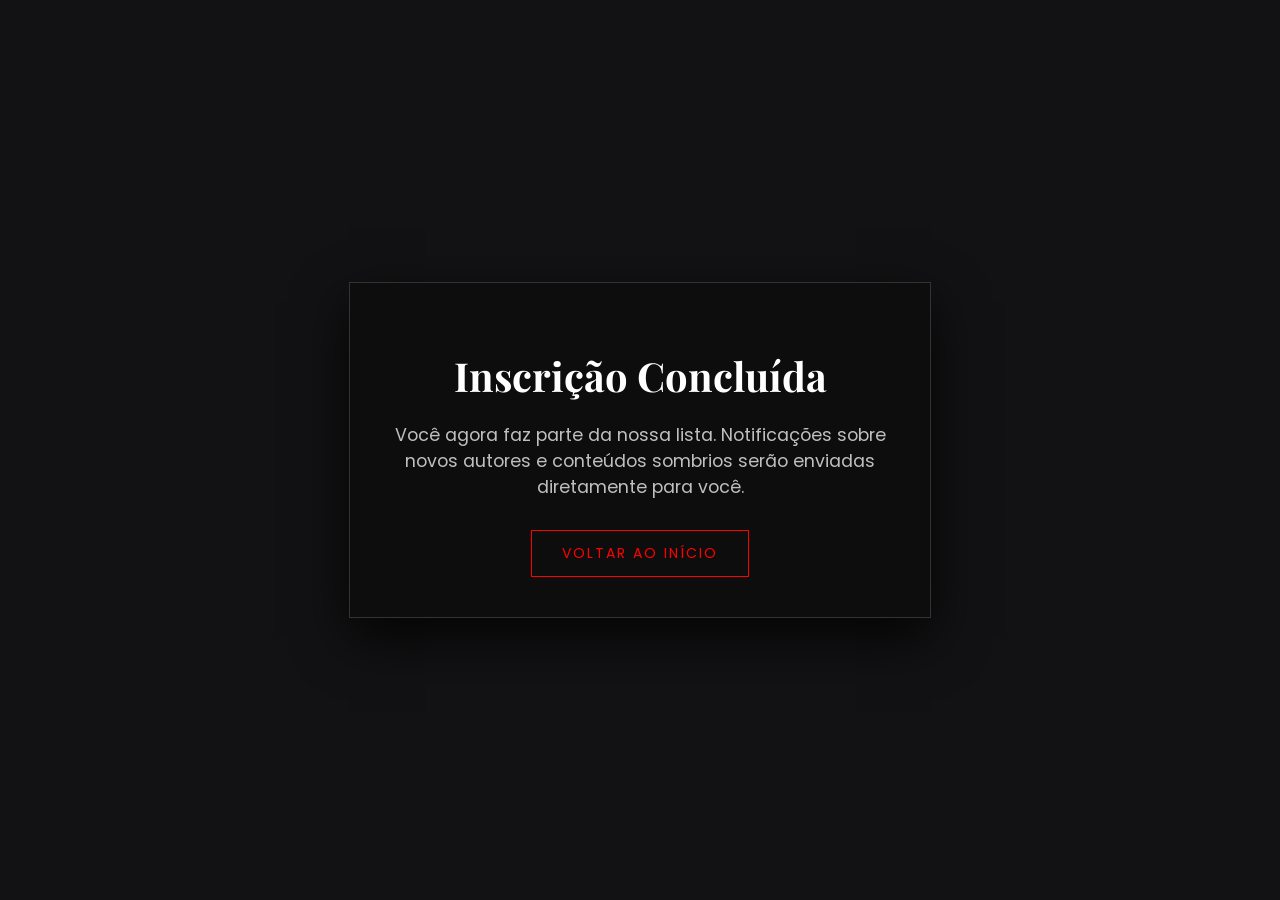
<file: Projeto/cadastro e login ideias/notificacoes.html>
<!DOCTYPE html>
<html lang="pt-br">
<head>
    <meta charset="UTF-8">
    <meta name="viewport" content="width=device-width, initial-scale=1.0">
    <title> Lírion | Notificações</title>
    <link href="https://fonts.googleapis.com/css2?family=Playfair+Display:wght@400;700&family=Poppins:wght@300;400&display=swap" rel="stylesheet">
    
    <style>
        body {
            margin: 0;
            padding: 0;
            font-family: 'Poppins', sans-serif;
            background-color: #121214;
            color: #c4c4c4;
            height: 100vh;
            display: flex;
            justify-content: center;
            align-items: center;
            overflow: hidden;
        }

        .alerta-container {
            text-align: center;
            padding: 40px;
            border: 1px solid #333;
            background-color: #0D0D0D;
            box-shadow: 0px 20px 50px rgba(0,0,0,0.8);
            max-width: 500px;
            animation: fadeIn 0.8s ease-out;
        }

        h1 {
            font-family: 'Playfair Display', serif;
            color: #ffffff;
            font-size: 2.5rem;
            margin-bottom: 20px;
        }

        p {
            font-size: 1.1rem;
            color: #BFBFBF;
            margin-bottom: 30px;
        }

    
        .botao-voltar {
            display: inline-block;
            padding: 12px 30px;
            border: 1px solid #ff0000;
            color: #ff0000;
            text-decoration: none;
            font-size: 14px;
            text-transform: uppercase;
            letter-spacing: 2px;
            transition: 0.4s;
        }

        .botao-voltar:hover {
            background-color: #ff0000;
            color: #ffffff;
        }

    
    </style>
</head>
<body>

    <div class="alerta-container">
        <h1>Inscrição Concluída</h1>
        <p>Você agora faz parte da nossa lista. Notificações sobre novos autores e conteúdos sombrios serão enviadas diretamente para você.</p>
        
        <a href="Index.html" class="botao-voltar">Voltar ao Início</a>
    </div>

</body>
</html>
</file>
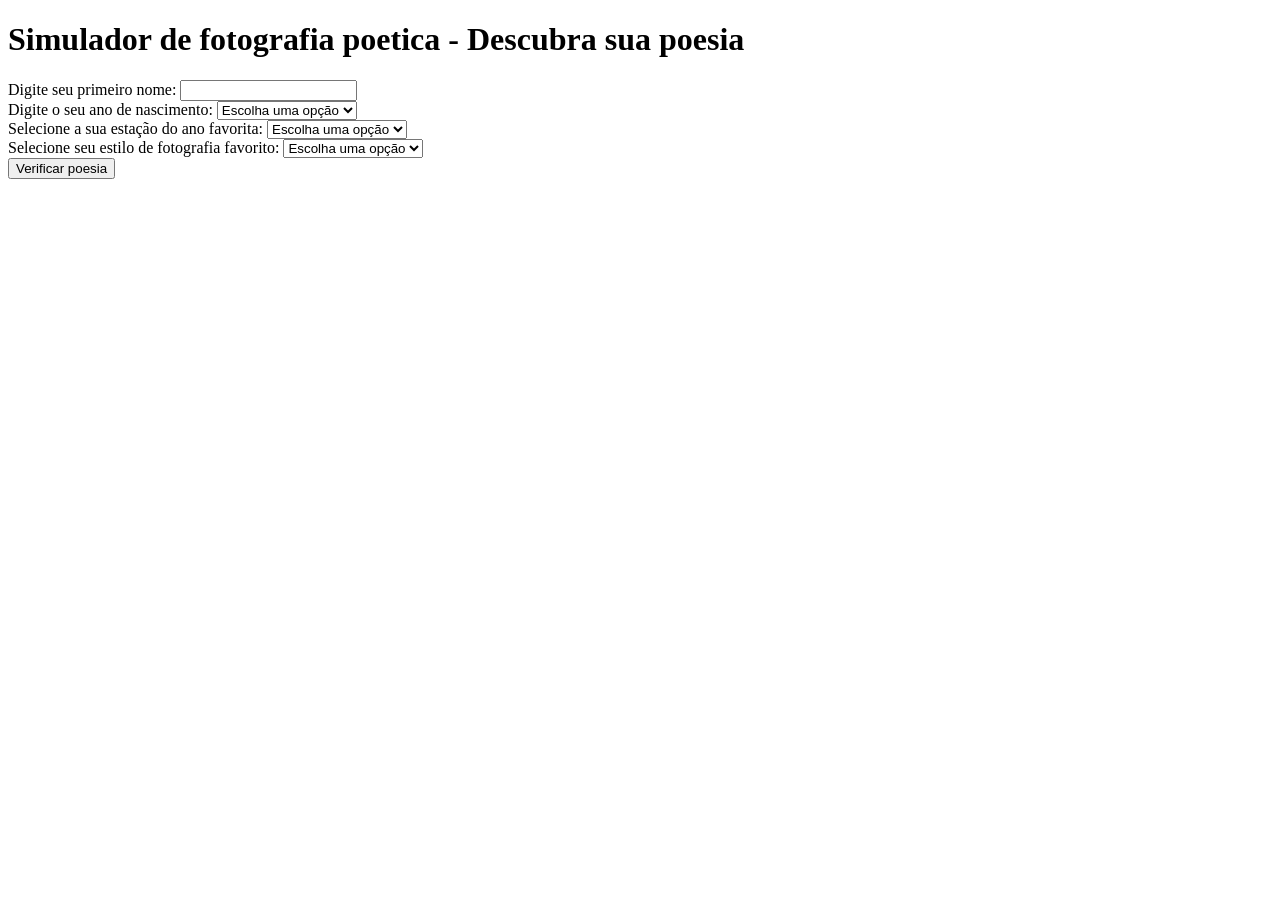
<file: Projeto/Calculadora fotografia poetica/calculadora de fotografia poetia.html>
<!DOCTYPE html>
<html lang="en">
<head>
    <meta charset="UTF-8">
    <meta name="viewport" content="width=device-width, initial-scale=1.0">
    <title>Simulador</title>
</head>
<body>
    <div class="caixa">
    <div class="cabecalho">
        <span><h1>Simulador de fotografia poetica - Descubra sua poesia </h1></span>
    </div>
    <div class="formulario">
        <div class="item-campo">
            <span>Digite seu primeiro nome: </span>  
            <input type="text" id="ipt_primeiro_nome">  
        </div>
        <div class="item-campo">
            <span>Digite o seu ano de nascimento:</span>  
            <select id="sel_ano_nascimento">
                <option value="opcao">Escolha uma opção</option>
                <option value="1940">1940</option>
                <option value="1941">1941</option>
                <option value="1942">1942</option>
                <option value="1943">1943</option>
                <option value="1944">1944</option>
                <option value="1945">1945</option>
                <option value="1946">1946</option>
                <option value="1947">1947</option>
                <option value="1948">1948</option>
                <option value="1949">1949</option>
                <option value="1950">1950</option>
                <option value="1951">1951</option>
                <option value="1952">1952</option>
                <option value="1953">1953</option>
                <option value="1954">1954</option>
                <option value="1955">1955</option>
                <option value="1956">1956</option>
                <option value="1957">1957</option>
                <option value="1958">1958</option>
                <option value="1959">1959</option>
                <option value="1960">1960</option>
                <option value="1961">1961</option>
                <option value="1962">1962</option>
                <option value="1963">1963</option>
                <option value="1964">1964</option>
                <option value="1965">1965</option>
                <option value="1966">1966</option>
                <option value="1967">1967</option>
                <option value="1968">1968</option>
                <option value="1969">1969</option>
                <option value="1970">1970</option>
                <option value="1971">1971</option>
                <option value="1972">1972</option>
                <option value="1973">1973</option>
                <option value="1974">1974</option>
                <option value="1975">1975</option>
                <option value="1976">1976</option>
                <option value="1977">1977</option>
                <option value="1978">1978</option>
                <option value="1979">1979</option>
                <option value="1980">1980</option>
                <option value="1981">1981</option>
                <option value="1982">1982</option>
                <option value="1983">1983</option>
                <option value="1984">1984</option>
                <option value="1985">1985</option>
                <option value="1986">1986</option>
                <option value="1987">1987</option>
                <option value="1988">1988</option>
                <option value="1989">1989</option>
                <option value="1990">1990</option>
                <option value="1991">1991</option>
                <option value="1992">1992</option>
                <option value="1993">1993</option>
                <option value="1994">1994</option>
                <option value="1995">1995</option>
                <option value="1996">1996</option>
                <option value="1997">1997</option>
                <option value="1998">1998</option>
                <option value="1999">1999</option>
                <option value="2000">2000</option>
                <option value="2001">2001</option>
                <option value="2002">2002</option>
                <option value="2003">2003</option>
                <option value="2004">2004</option>
                <option value="2005">2005</option>
                <option value="2006">2006</option>
                <option value="2007">2007</option>
                <option value="2008">2008</option>
                <option value="2009">2009</option>
                <option value="2010">2010</option>
                <option value="2011">2011</option>
                <option value="2012">2012</option>
                <option value="2013">2013</option>
                <option value="2014">2014</option>
                <option value="2015">2015</option>
                <option value="2016">2016</option>
                <option value="2017">2017</option>
                <option value="2018">2018</option>
                <option value="2019">2019</option>
                <option value="2020">2020</option>
                <option value="2021">2021</option>
                <option value="2022">2022</option>
                <option value="2023">2023</option>
                <option value="2024">2024</option>
                <option value="2025">2025</option>
                <option value="2026">2026</option>
            </select>  
          </div>
        <div class="item-campo">
            <span>Selecione a sua estação do ano favorita:</span>  
            <select id="sel_estacao_do_ano">
                <option value="opcao">Escolha uma opção</option>
                <option value="Primavera">Primavera</option>
                <option value="Verão">Verão</option>
                <option value="Outono">Outono</option>
                <option value="Inverno">Inverno</option>
            </select>  
        </div>
    <div class="item-campo">
            <span>Selecione seu estilo de fotografia favorito:</span>  
            <select id="sel_fotografia">
                <option value="opcao">Escolha uma opção</option>
                <option value="Analógica">Analógica</option>
                <option value="Preto e Branco">Preto e Branco</option>
                <option value="Macro">Macro</option>
                <option value="Retrato">Retrato</option>
                <option value="Paisagem">Paisagem</option>
                <option value="Cyberpunk">Cyberpunk</option>
                <option value="Vintage">Vintage</option>
                <option value="Minimalista">Minimalista</option>
                <option value="Street Photography">Street Photography</option>
                <option value="Longa Exposição">Longa Exposição</option>
                <option value="Documental">Documental</option>
                <option value="Moda">Moda</option>
                <option value="Surrealista">Surrealista</option>
                <option value="Arquitetura">Arquitetura</option>
                <option value="Gastronômica">Gastronômica</option>
                <option value="Fine Art">Fine Art</option>
                <option value="Subaquática">Subaquática</option>
                <option value="Astrofotografia">Astrofotografia</option>
                <option value="Infravermelho">Infravermelho</option>
                <option value="Gótica">Gótica</option>
            </select>  
       </div>
    </div>
</div>

<div class="botao">
    <button onclick="mostrarMensagem()">Verificar poesia</button>
</div>
<div id="div_mensagem" class="resultado"></div>
</body>
</html>
<script>
    function mostrarMensagem(){
        //Lista de todos os anos que estão nas opções
        let lista_anos = [1940, 1941, 1942, 1943, 1944, 1945, 1946, 1947, 1948, 1949, 1950, 1951, 1952, 1953, 1954, 1955, 1956, 1957, 1958, 1959, 1960, 1961, 1962, 1963, 1964, 1965, 1966, 1967, 1968, 1969, 1970, 1971, 1972, 1973, 1974, 1975, 1976, 1977, 1978, 1979, 1980, 1981, 1982, 1983, 1984, 1985, 1986, 1987, 1988, 1989, 1990, 1991, 1992, 1993, 1994, 1995, 1996, 1997, 1998, 1999, 2000, 2001, 2002, 2003, 2004, 2005, 2006, 2007, 2008, 2009, 2010, 2011, 2012, 2013, 2014, 2015, 2016, 2017, 2018, 2019, 2020, 2021, 2022, 2023, 2024, 2025, 2026];

        //Estações que estão nas opções
        let lista_estacoes = [`Pimavera`,`Verão`,`Outono `,`Inverno`];
        let lista_pontos = [40, 30, 45, 50]; // Pontos de afinidade

        //Lista dos estilos das fotografias
        let analogica = "Analógica";
        let pretoEBranco = "Preto e Branco";
        let macro = "Macro";
        let retrato = "Retrato";
        let paisagem = "Paisagem";
        let cyberpunk = "Cyberpunk";
        let vintage = "Vintage";
        let minimalista = "Minimalista";
        let streetPhotography = "Street Photography";
        let longaExposicao = "Longa Exposição";
        let documental = "Documental";
        let moda = "Moda";
        let surrealista = "Surrealista";
        let arquitetura = "Arquitetura";
        let gastronomica = "Gastronomica";
        let fineArt = "Fine Art";
        let subaquatica = "Subaquática";
        let astrofotografia = "Astrofotografia";
        let infravermelho = "Infravermelho";
        let gotica = "Gotica";

        //Todos os caracters especiais para validação
        let vetor = ['!','@','#','$','%','¨','&','*','(',')','-','+','=','{','}'];

        //Poesias
        let lista_poesia = [
        ` Memória<br>
        <br>
        Amar o perdido<br>
        deixa confundido<br>
        este coração.<br>
        <br>
        Nada pode o olvido<br>
        contra o sem sentido<br>
        apelo do Não.<br>
        <br>
        As coisas tangíveis<br>
        tornam-se insensíveis<br>
        à palma da mão<br>
        <br>
        Mas as coisas findas<br>
        muito mais que lindas,<br>
        essas ficarão.Carlos Drummond de Andrade<br>
        `,
        `As sem-razões do amor<br>
        <br>
        Eu te amo porque te amo,<br>
        Não precisas ser amante,<br>
        e nem sempre sabes sê-lo.<br>
        Eu te amo porque te amo.<br>
        Amor é estado de graça<br>
        e com amor não se paga.<br>
        <br>
        Amor é dado de graça,<br>
        é semeado no vento,<br>
        na cachoeira, no eclipse.<br>
        Amor foge a dicionários<br>
        e a regulamentos vários.<br>
        <br>
        Eu te amo porque não amo<br>
        bastante ou demais a mim.<br>
        Porque amor não se troca,<br>
        não se conjuga nem se ama.<br>
        Porque amor é amor a nada,<br>
        feliz e forte em si mesmo.<br>
        <br>
        Amor é primo da morte,<br>
        e da morte vencedor,<br>
        por mais que o matem (e matam)<br>
        a cada instante de amor.Carlos Drummond de Andrade<br>
        `,
        `A Felicidade<br>
        <br>
        Tristeza não tem fim<br>
        Felicidade sim<br>
        <br>
        A felicidade é como a pluma<br>
        Que o vento vai levando pelo ar<br>
        Voa tão leve<br>
        Mas tem a vida breve<br>
        Precisa que haja vento sem parar<br>
        <br>
        A felicidade do pobre parece<br>
        A grande ilusão do carnaval<br>
        A gente trabalha o ano inteiro<br>
        Por um momento de sonho<br>
        Pra fazer a fantasia<br>
        De rei ou de pirata ou jardineira<br>
        Pra tudo se acabar na quarta-feira<br>
        <br>
        Tristeza não tem fim<br>
        Felicidade sim<br>
        <br>
        A felicidade é como a gota<br>
        De orvalho numa pétala de flor<br>
        Brilha tranqüila<br>
        Depois de leve oscila<br>
        E cai como uma lágrima de amor<br>
        <br>
        A felicidade é uma coisa boa<br>
        E tão delicada também<br>
        Tem flores e amores<br>
        De todas as cores<br>
        Tem ninhos de passarinhos<br>
        Tudo de bom ela tem<br>
        E é por ela ser assim tão delicada<br>
        Que eu trato dela sempre muito bem<br>
        <br>
        Tristeza não tem fim<br>
        Felicidade sim<br>
        <br>
        A minha felicidade está sonhando<br>
        Nos olhos da minha namorada<br>
        É como esta noite, passando, passando<br>
        Em busca da madrugada<br>
        Falem baixo, por favor<br>
        Pra que ela acorde alegre com o dia<br>
        Oferecendo beijos de amor<br>
        <br>
        Vinicius de Moraes<br>
        `,
        `Convite Triste<br>
        <br>
        Meu amigo, vamos sofrer,<br>
        vamos beber, vamos ler jornal,<br>
        vamos dizer que a vida é ruim,<br>
        meu amigo, vamos sofrer.<br>
        <br>
        Vamos fazer um poema<br>
        ou qualquer outra besteira.<br>
        Fitar por exemplo uma estrela<br>
        por muito tempo, muito tempo<br>
        e dar um suspiro fundo<br>
        ou qualquer outra besteira.<br>
        <br>
        Vamos beber uísque, vamos<br>
        beber cerveja preta e barata,<br>
        beber, gritar e morrer,<br>
        ou, quem sabe? beber apenas.<br>
        <br>
        Vamos xingar a mulher,<br>
        que está envenenando a vida<br>
        com seus olhos e suas mãos<br>
        e o corpo que tem dois seios<br>
        e tem um embigo também.<br>
        Meu amigo, vamos xingar<br>
        o corpo e tudo que é dele<br>
        e que nunca será alma.<br>
        <br>
        Meu amigo, vamos cantar,<br>
        vamos chorar de mansinho<br>
        e ouvir muita vitrola,<br>
        depois embriagados vamos<br>
        beber mais outros sequestros<br>
        (o olhar obsceno e a mão idiota)<br>
        depois vomitar e cair<br>
        e dormir.<br>
        <br>
        (Em: Brejo das Almas)<br>
        Carlos Drummond de Andrade<br>
        `,
        `Danço para ti<br>
        <br>
        Danço num sonho de ternura<br>
        Uma música de palavras calmas<br>
        Dançam vontades e desejos<br>
        Rodopiam sentimentos da alma.<br>
        <br>
        Levanta-se o espírito que envolve<br>
        todo o meu corpo fervente.<br>
        Danço e liberto-me do tempo<br>
        e contigo danço no meu pensamento.<br>
        <br>
        Sei que é um sonho, uma quimera<br>
        Mas não quero despertar<br>
        A tua imagem fugidia<br>
        Só assim a consigo agarrar.<br>
        <br>
        Amo o teu corpo e danço.<br>
        Dançarei mesmo quando a musica parar.<br>
        Danço para ti... vens?<br>
        Aqui não existe mais ninguém!<br>
        <br>
        Eu a dança e o meu sonho.<br>
        E lembranças a voar...JoRut \"<br>
        `,
        `Tranchas de vida\"<br>
        <br>
        Quintal do peito<br>
        <br>
        O amor, nada mais é do que uma criança<br>
        E o coração é um quintal<br>
        Desses de avó<br>
        Que as cercas compridas desaparecem<br>
        <br>
        Onde os montes e relvas tocam o céu<br>
        Escondem fantasias, sonhos<br>
        Lendas e superstições<br>
        <br>
        Mas para os desacreditados<br>
        Só há terras, matos, tocos<br>
        Nó máximo cobras e cabas<br>
        <br>
        Para as crianças, sempre bobas<br>
        Há universos, reinos e principados<br>
        É o baú de tesouros e magias<br>
        Um mundo a ser explorado<br>
        <br>
        Lucas Palavra, Blog de Cabeça pra Baixo<br>
        `,
        `Saudade é solidão acompanhada,<br>
        é quando o amor ainda não foi embora,<br>
        mas o amado já.<br>
        <br>
        Saudade é amar um passado que ainda não passou,<br>
        é recusar um presente que nos machuca,<br>
        é não ver o futuro que nos convida.<br>
        <br>
        Saudade é sentir que existe o que não existe mais.<br>
        <br>
        Saudade é o inferno dos que perderam,<br>
        é a dor dos que ficaram para trás,<br>
        é o gosto de morte na boca dos que continuam.<br>
        <br>
        Só uma pessoa no mundo deseja sentir saudade:<br>
        aquela que nunca amou.<br>
        <br>
        E esse é o maior dos sofrimentos:<br>
        não ter por quem sentir saudades,<br>
        passar pela vida e não viver.<br>
        <br>
        O maior dos sofrimentos é nunca ter sofrido.<br>
        <br>
        Aguinaldo Silva<br>
        `,
        `A Solidão e Sua Porta<br>
        Quando mais nada resistir que valha<br>
        a pena de viver e a dor de amar<br>
        E quando nada mais interessar<br>
        (nem o torpor do sono que se espalha)<br>
        Quando pelo desuso da navalha<br>
        A barba livremente caminhar<br>
        e até Deus em silêncio se afastar<br>
        deixando-te sozinho na batalha<br>
        <br>
        Arquitetar na sombra a despedida<br>
        Deste mundo que te foi contraditório<br>
        Lembra-te que afinal te resta a vida<br>
        <br>
        Com tudo que é insolvente e provisório<br>
        e de que ainda tens uma saída<br>
        Entrar no acaso e amar o transitório.<br>
        Carlos Pena Filho<br>
        `,
        `Como dizia o poeta<br>
        <br>
        Quem já passou<br>
        Por esta vida e não viveu<br>
        Pode ser mais, mas sabe menos do que eu<br>
        Porque a vida só se dá<br>
        Pra quem se deu<br>
        Pra quem amou, pra quem chorou<br>
        Pra quem sofreu, ai<br>
        <br>
        Quem nunca curtiu uma paixão<br>
        Nunca vai ter nada, não<br>
        <br>
        Não há mal pior<br>
        Do que a descrença<br>
        Mesmo o amor que não compensa<br>
        É melhor que a solidão<br>
        <br>
        Abre os teus braços, meu irmão, deixa cair<br>
        Pra que somar se a gente pode dividir?<br>
        Eu francamente já não quero nem saber<br>
        De quem não vai porque tem medo de sofrer<br>
        <br>
        Ai de quem não rasga o coração<br>
        Esse não vai ter perdão<br>
        Vinícius de Moraes e Toquinho<br>
        `,
        `NÃO SOU POETA<br>
        <br>
        Quem me dera se eu fosse poeta<br>
        E dos amores saber contar<br>
        Falaria dum amor verdadeiro<br>
        Porque da verdade o amor não sabe calar.<br>
        <br>
        Quem me dera prosar em versos<br>
        Os sentidos de um coração<br>
        Falaria que não há mentiras<br>
        Quando se vive uma grande paixão.<br>
        <br>
        Ah, quem me dera recitar poemas<br>
        Nos traços desse teu olhar<br>
        Pô-lo-ia em declame teu sorriso<br>
        E tuas formas de me encantar.<br>
        <br>
        Mas infelizmente não sou poeta<br>
        E do amor não sei falar<br>
        Se soubesse viveria em teus dias<br>
        E nunca mais sairia de lá.<br>
        Gil Buena<br>
        `,
        `Ser poeta<br>
        <br>
        Dizem que o poeta é pouco de tudo<br>
        E todas as qualidades lhe recaem,<br>
        É boêmio, alcoólatra,pervertido e senhor das palavras e dos ombros alheios,<br>
        <br>
        Ser poeta é ser vivo para o mundo da razão e da imaginação,<br>
        Não ser o senhor do sim e do não,mas de um talvez comuma certa dose de dúvida,<br>
        Talvez ser poeta esteja alem das qualidades comuns dos humanos,<br>
        Pois os poetas falam uma linguagem muitas vezes incompreensível,<br>
        Por vez se deixa levar pela experiência primordial de algo novo.<br>
        Ser poeta é não ter hora para dormir e nem para proferir doces palavras,<br>
        È ser o senhor muitas vezes do cinismo, do sarcasmo e da liberdade \"in tontum\".<br>
        <br>
        È perceber no olhar da mulher a necessidade do afago e de um carinho,<br>
        È saber conduzir a situação até aninhá-la em seus braços,<br>
        È ser ousado ao adentrar sua mente com palavras sutis e sendo sutil saber te conquistar.<br>
        O poeta sempre tem mais uma ficha para uma ultima deixa,<br>
        É fascinado pelos olhares de gueixa que em poucas mulheres ele encontra,<br>
        <br>
        No final de tudo<br>
        Ser poeta<br>
        É ser um pouco de tudo e não ser nada,<br>
        E sendo nada<br>
        Talvez faça parte de alguma coisa que para alguns é TUDO.<br>
        Moises Bottas<br>
        `,
        `Ser poeta<br>
        <br>
        Ser poeta é escrever sem tinta<br>
        Ler sem nada escrito<br>
        Falar sem abrir a boca<br>
        Compreender os silêncios<br>
        <br>
        É viajar na loucura<br>
        Andar na ignorância<br>
        Viver na sabedoria<br>
        Sendo amigo de tolos<br>
        <br>
        É morrer sem morte<br>
        Viver sem vida<br>
        É sofrer sem dor<br>
        E celebrar sem alegria<br>
        <br>
        É roubar a dor alheia<br>
        É Espalhar alegria<br>
        É compartilhar a vida<br>
        É ser o tácito grito das palavras<br>
        Julio Cupes<br>
        `,
        `PARA SER POETA.<br>
        <br>
        Para ser poeta<br>
        para ser bom<br>
        ao que se presta<br>
        tem que ter conteúdo<br>
        em todos os sentidos.<br>
        <br>
        Dizem que ler engrandece<br>
        É verdade, é verdade<br>
        Mas quem quer dar<br>
        o passo seguinte<br>
        tem de escrever.<br>
        <br>
        Não basta ter só sentimento<br>
        estar perdido em tormento<br>
        Pois serão sempre<br>
        os mesmos poemas<br>
        de solidão e desalento.<br>
        <br>
        Misture tudo isso<br>
        conhecimento e vida<br>
        e tudo mais que<br>
        pela cabeça passe<br>
        faça da mente um turbilhão,<br>
        um furacão.<br>
        <br>
        E plante uma flor<br>
        no olho deste monstro<br>
        E mais que tudo<br>
        Não tenha medo<br>
        ou vergonha e se mostre.<br>
        <br>
        E no final<br>
        depois de tudo<br>
        já escrito<br>
        Está na hora do começo<br>
        leia e releia o mesmo texto.<br>
        <br>
        Coloque nele você<br>
        os acertos e os erros.<br>
        Alinhar os pretextos<br>
        e o mais importante<br>
        no exato momento<br>
        em que o texto ganha vida.<br>
        <br>
        Deixe que ele se vá<br>
        Guarde e perca<br>
        a lembrança querida.<br>
        Com a sensação<br>
        de que não foi você o autor<br>
        mas o contrário<br>
        o poeta é escrito,<br>
        não é mais o escritor.<br>
        <br>
        Dante Vitoriano Locateli.<br>
        `,
        `Ser Poeta<br>
        <br>
        É ser tudo sem nunca ter sido<br>
        É amar sem nunca ter amado<br>
        É viajar sem nunca ter viajado<br>
        É abraçar sem nunca ter abraçado<br>
        <br>
        É ser companhia sem nunca ter sido<br>
        É elogiar sem nunca ter elogiado<br>
        É festejar sem nunca ter festejado<br>
        É conhecer sem nunca ter conhecido<br>
        <br>
        É ser amigo/a sem nunca ter sido<br>
        É sentir sem nunca ter sentido<br>
        É motivar sem nuca ter motivado<br>
        É lutar sem nunca ter lutado<br>
        <br>
        É ser inspiração sem nunca ter sido<br>
        É ajudar sem nunca ter ajudado<br>
        É morrer sem nunca ter morrido<br>
        É ter tudo sem nunca ter tido<br>
        Anilya Atsoc<br>
        `,
            ];
        
        // Colocando valor nos inpts
        let primeiro_nome = ipt_primeiro_nome.value; //Variavel do primeiro input
        let ano_nascimento = Number (sel_ano_nascimento.value);//Variavel do segundo input
        let estacao_do_ano = sel_estacao_do_ano.value; //Variavel do terceiro input
        let fotografia = sel_fotografia.value; // Variavel do ultimo inpuit
        div_mensagem.innerHTML = '';
        
        //Validações
        if(vetor.includes(primeiro_nome)){
        div_mensagem.innerHTML = `<span style="color: brown;">Digite um nome válido</span>`;
        } else if (primeiro_nome == '' || ano_nascimento == 'opcao' || estacao_do_ano == 'opcao' || fotografia == 'opcao'){
        div_mensagem.innerHTML = `<span style="color: brown;">Preencha todos os campos corretamente</span>`;
        } else {
        
        // Saber quantos anos o usuario tem
        let ano_atual = 2026;
        let idade = ano_atual - ano_nascimento; // Subtração

        // Pontuações de "afinidade"
        //Primavera = 40;  Romance
        //Verao = 30;  Alegre/Agitado
        //Outono = 45;  Calmo/Sereno
        //Inverno = 50;  Melancólico/Frio
       

        // Pegamos o ponto na mesma posição 
        let posicao_da_estacao = lista_nomes.indexOf(lista_estacoes);
        let peso_escolhido = lista_pontos[posicao_da_estacao];

        //  Fazemos a conta da fração
        let valor_multiplicado = idade_usuario * peso_escolhido;
        let divisor_da_fracao = 10;
        let resultado_da_divisao = valor_multiplicado / divisor_da_fracao;
    
        let numero_para_raiz = resultado_da_divisao;
        let palpite_inicial = numero_para_raiz / 2;  
        let ajuste_um = (palpite_inicial + (numero_para_raiz / palpite_inicial)) / 2;
        let ajuste_dois = (ajuste_um + (numero_para_raiz / ajuste_um)) / 2;
        let ajuste_tres = (ajuste_dois + (numero_para_raiz / ajuste_dois)) / 2;
        let ajuste_quatro = (ajuste_tres + (numero_para_raiz / ajuste_tres)) / 2;
        let indice_poetico_final = ajuste_quatro;

        //Poesias para o usuario
        let poesia_aleatoria = Math.random() * lista_poesia.length; //Aqui dá uma poesia aleatoria, embora dê um número quebrado
        let contador = 0; //Contador 
        
        // Usei o while para ajudar, quando o número for maior que 1, eu pego uma unidade dele,
        //e somamo  ao contador. Se o número era 3.7, o laço roda 3 vezes, assim me dando 
        //um número inteiro que eu consiga usar
        while (poesia_aleatoria >= 1) {
        poesia_aleatoria = poesia_aleatoria- 1;
        contador = contador + 1;
        }
        let poesia_aleatoria_certo = lista_poesia[contador]; //Aqui eu pego as poesias do meu vetor, e junto com a do 
        // contador, assim me da uma poesia especifica a qual eu tenho o número.
        
        //Agora vamos colocar os resultados de acordo com os anos
        if(ano_nascimento <= 1940){
           div_mensagem.innerHTML += ` <br>Olá ${(primeiro_nome)}, seja bem-vindo(a) a este refúgio particular.
           <br> Reservamos um momento para que a arte respire através da sua leitura. 
           <br>Deixe que a sutileza de cada verso guie seu fôlego e que as palavras 
           <br>revelem significados novos para o seu agora:<br><br>Sua poesia é:<br><br><span>${(poesia_aleatoria_certo)}</span><br><br> `;
        }else if (ano_nascimento <= 1945){
           div_mensagem.innerHTML +=`<br>Olá ${(primeiro_nome)}, seja bem-vindo(a) a este refúgio particular. 
           <br>Reservamos um momento para que a arte respire através da sua leitura. 
           <br>Deixe que a sutileza de cada verso guie seu fôlego e que as palavras 
           <br>revelem significados novos para o seu agora:<br><br><br>Sua poesia é:<br><br><span>${(poesia_aleatoria_certo)}</span> <br><br> `;
        }else if (ano_nascimento <= 1950){
           div_mensagem.innerHTML +=`<br>Olá ${(primeiro_nome)}, seja bem-vindo(a) a este refúgio particular.
           <br> Reservamos um momento para que a arte respire através da sua leitura. 
           <br>Deixe que a sutileza de cada verso guie seu fôlego e que as palavras 
           <br>revelem significados novos para o seu agora:<br><br> <br>Sua poesia é:<br><br><span>${(poesia_aleatoria_certo)}</span> <br><br> `;
        }else if (ano_nascimento <= 1955){
           div_mensagem.innerHTML +=`<br>Olá ${(primeiro_nome)}, seja bem-vindo(a) a este refúgio particular.
           <br> Reservamos um momento para que a arte respire através da sua leitura. 
           <br>Deixe que a sutileza de cada verso guie seu fôlego e que as palavras 
           <br>revelem significados novos para o seu agora:<br><br> <br>Sua poesia é:<br><br><span>${(poesia_aleatoria_certo)}</span> <br><br> `;
        }else if (ano_nascimento <= 1960){
           div_mensagem.innerHTML +=`<br>Olá ${(primeiro_nome)}, seja bem-vindo(a) a este refúgio particular. 
           <br>Reservamos um momento para que a arte respire através da sua leitura. 
           <br>Deixe que a sutileza de cada verso guie seu fôlego e que as palavras 
           <br>revelem significados novos para o seu agora:<br><br><br>Sua poesia é:<br><br><span>${(poesia_aleatoria_certo)}</span><br><br>  `;
        }else if (ano_nascimento <= 1965){
           div_mensagem.innerHTML +=`<br>Olá ${(primeiro_nome)}, seja bem-vindo(a) a este refúgio particular.
           <br> Reservamos um momento para que a arte respire através da sua leitura.
           <br> Deixe que a sutileza de cada verso guie seu fôlego e que as palavras 
           <br>revelem significados novos para o seu agora:<br><br> <br>Sua poesia é:<br><br> <span>${(poesia_aleatoria_certo)}</span><br><br> `;
        }else if (ano_nascimento <= 1970){
           div_mensagem.innerHTML +=`<br>Olá ${(primeiro_nome)}, seja bem-vindo(a) a este refúgio particular. 
           <br>Reservamos um momento para que a arte respire através da sua leitura. 
           <br>Deixe que a sutileza de cada verso guie seu fôlego e que as palavras 
           <br>revelem significados novos para o seu agora:<br><br><br>Sua poesia é:<br><br><span>${(poesia_aleatoria_certo)}</span> <br><br> `;
        }else if (ano_nascimento <= 1975){
           div_mensagem.innerHTML +=`<br>Olá ${(primeiro_nome)}, seja bem-vindo(a) a este refúgio particular. 
           <br>Reservamos um momento para que a arte respire através da sua leitura. 
           <br>Deixe que a sutileza de cada verso guie seu fôlego e que as palavras 
           <br>revelem significados novos para o seu agora:<br><br><br>Sua poesia é:<br><br><span>${(poesia_aleatoria_certo)}</span>  <br><br>`;
        }else if (ano_nascimento <= 1980){
           div_mensagem.innerHTML +=`<br>Olá ${(primeiro_nome)}, seja bem-vindo(a) a este refúgio particular. 
           <br>Reservamos um momento para que a arte respire através da sua leitura. 
           <br>Deixe que a sutileza de cada verso guie seu fôlego e que as palavras 
           <br>revelem significados novos para o seu agora:<br><br><br>Sua poesia é:<br><br><span>${(poesia_aleatoria_certo)}</span><br><br>  `;
        }else if (ano_nascimento <= 1985){
           div_mensagem.innerHTML +=`<br>Olá ${(primeiro_nome)}, seja bem-vindo(a) a este refúgio particular. 
           <br>Reservamos um momento para que a arte respire através da sua leitura. 
          <br> Deixe que a sutileza de cada verso guie seu fôlego e que as palavras 
           <br>revelem significados novos para o seu agora:<br><br> <br>Sua poesia é:<br><br><span>${(poesia_aleatoria_certo)}</span>  <br><br>`;
        }else if (ano_nascimento <= 1990){
           div_mensagem.innerHTML +=`<br>Olá ${(primeiro_nome)}, seja bem-vindo(a) a este refúgio particular. 
           <br>Reservamos um momento para que a arte respire através da sua leitura. 
           <br>Deixe que a sutileza de cada verso guie seu fôlego e que as palavras 
           <br>revelem significados novos para o seu agora:<br><br> <br>Sua poesia é:<br><br><span>${(poesia_aleatoria_certo)}</span><br><br> `;
        }else if (ano_nascimento <= 1995){
           div_mensagem.innerHTML +=`<br>Olá ${(primeiro_nome)}, seja bem-vindo(a) a este refúgio particular. 
           <br>Reservamos um momento para que a arte respire através da sua leitura. 
           <br>Deixe que a sutileza de cada verso guie seu fôlego e que as palavras 
           <br>revelem significados novos para o seu agora:<br><br><br>Sua poesia é:<br><br> <span>${(poesia_aleatoria_certo)}</span> <br><br> `;
        }else if (ano_nascimento <= 2000){
           div_mensagem.innerHTML +=`<br>Olá ${(primeiro_nome)}, seja bem-vindo(a) a este refúgio particular.
           <br> Reservamos um momento para que a arte respire através da sua leitura. 
            <br>Deixe que a sutileza de cada verso guie seu fôlego e que as palavras 
            <br>revelem significados novos para o seu agora:<br><br><br>Sua poesia é:<br><br> <span>${(poesia_aleatoria_certo)}</span> <br><br> `;
        }else if (ano_nascimento <= 2005){
           div_mensagem.innerHTML +=`<br>Olá ${(primeiro_nome)}, seja bem-vindo(a) a este refúgio particular. 
           <br>Reservamos um momento para que a arte respire através da sua leitura. 
           <br>Deixe que a sutileza de cada verso guie seu fôlego e que as palavras 
           <br>revelem significados novos para o seu agora:<br><br><br>Sua poesia é:<br><br> <span>${(poesia_aleatoria_certo)}</span><br><br>  `;
        }else if (ano_nascimento <= 2010){
           div_mensagem.innerHTML +=`<br>Olá ${(primeiro_nome)}, seja bem-vindo(a) a este refúgio particular. 
           <br>Reservamos um momento para que a arte respire através da sua leitura.
            <br>Deixe que a sutileza de cada verso guie seu fôlego e que as palavras 
            <br>revelem significados novos para o seu agora:<br><br><br>Sua poesia é:<br><br> <span><br><br>${(poesia_aleatoria_certo)}</span>  `;
        }else if (ano_nascimento <= 2015){
           div_mensagem.innerHTML +=`<br>Olá ${(primeiro_nome)}, seja bem-vindo(a) a este refúgio particular. 
           <br>Reservamos um momento para que a arte respire através da sua leitura. 
           <br>Deixe que a sutileza de cada verso guie seu fôlego e que as palavras 
           <br>revelem significados novos para o seu agora:<br><br><br>Sua poesia é:<br><br> <span><br><br>${(poesia_aleatoria_certo)}</span>  `;
        }else if (ano_nascimento <= 2020){
           div_mensagem.innerHTML +=`<br>Olá ${(primeiro_nome)}, seja bem-vindo(a) a este refúgio particular. 
           <br>Reservamos um momento para que a arte respire através da sua leitura. 
           <br>Deixe que a sutileza de cada verso guie seu fôlego e que as palavras 
           <br>revelem significados novos para o seu agora:<br><br><br>Sua poesia é:<br><br> <span>${(poesia_aleatoria_certo)}</span><br><br>  `;
        }else{}
        
        //Estações, aqui explica um pouco a estação de forma poetica

        if(estacao_do_ano == 'Primavera'){
            div_mensagem.innerHTML += `${(estacao_do_ano)}<br><br>
            O Desabrochar é uma Invasão<br><br>
            A primavera não é um convite, é uma urgência que rompe a casca.
            <br>É quando o que estava guardado dentro do solo escuro decide 
            <br>que a luz, por mais que queime, é o único caminho. <br>
            <br>Existe uma dor nesse crescimento, uma espécie de violência mansa no abrir das pétalas.
            <br>As pessoas pensam que florescer é um evento estético, mas é um evento de sobrevivência.
            <br> É o momento em que a vida cansa de ser semente e aceita o risco de ser cor. 
            <br>E ser cor é estar exposto. É abrir o peito para o vento e para a chuva sem ter onde se esconder.<br>
            <br>Olhe para as flores: elas não estão sorrindo, elas estão existindo com uma força absoluta.
            <br> Estão ali, imóveis, sendo tudo o que podem ser antes que o tempo as leve. Primavera é isso: 
            <br>a coragem de ser vulnerável diante do mundo, sabendo que a beleza é apenas o intervalo entre dois invernos.
            <br><br> Clarice Lispector<br><br>
            <img src="flores.jpg" alt="Flores" width="200px">`;
        }else if(estacao_do_ano == 'Verão' ){
             div_mensagem.innerHTML += `${(estacao_do_ano)} `;
        }else if(estacao_do_ano == 'outono' ){
             div_mensagem.innerHTML += `${(estacao_do_ano)} `;
        }else if(estacao_do_ano == 'inverno' ){
             div_mensagem.innerHTML += `${(estacao_do_ano)}  `;
        }
        
        


        //Fotografia, explica a história daquele estilo de  fotografia em si, e de forma poetica

        if (fotografia == analogica) {
            div_mensagem.innerHTML += `${analogica} <br>`;
        } else if (fotografia == pretoEBranco) {
            div_mensagem.innerHTML += `${pretoEBranco} `;
        } else if (fotografia == macro) {
            div_mensagem.innerHTML = `${macro} `;
        } else if (fotografia == retrato) {
            div_mensagem.innerHTML += `${retrato} `;
        } else if (fotografia == paisagem) {
            div_mensagem.innerHTML += `${paisagem} `;
        } else if (fotografia == cyberpunk) {
            div_mensagem.innerHTML += `${cyberpunk} `;
        } else if (fotografia == vintage) {
            div_mensagem.innerHTML += `${vintage} `;
        } else if (fotografia == minimalista) {
            div_mensagem.innerHTML += `${minimalista} `;
        } else if (fotografia == streetPhotography) {
            div_mensagem.innerHTML += `${streetPhotography} `;
        } else if (fotografia == longaExposicao) {
            div_mensagem.innerHTML += `${longaExposicao} `;
        } else if (fotografia == documental) {
            div_mensagem.innerHTML += `${documental} `;
        } else if (fotografia == moda) {
            div_mensagem.innerHTML += `${moda} `;
        } else if (fotografia == surrealista) {
            div_mensagem.innerHTML += `${surrealista} `;
        } else if (fotografia == arquitetura) {
            div_mensagem.innerHTML += `${arquitetura} `;
        } else if (fotografia == gastronomica) {
            div_mensagem.innerHTML += `${gastronomica} `;
        } else if (fotografia == fineArt) {
            div_mensagem.innerHTML += `${fineArt} `;
        } else if (fotografia == subaquatica) {
            div_mensagem.innerHTML += `${subaquatica} `;
        } else if (fotografia == astrofotografia) {
            div_mensagem.innerHTML += `${astrofotografia} `;
        } else if (fotografia == infravermelho) {
            div_mensagem.innerHTML += `${infravermelho} `;
        } else if (fotografia == gotica) {
            div_mensagem.innerHTML += `${gotica} `;
        }

        
        //Cada estação ser um fundo diferente ideia
    }
    }
</script>
</file>
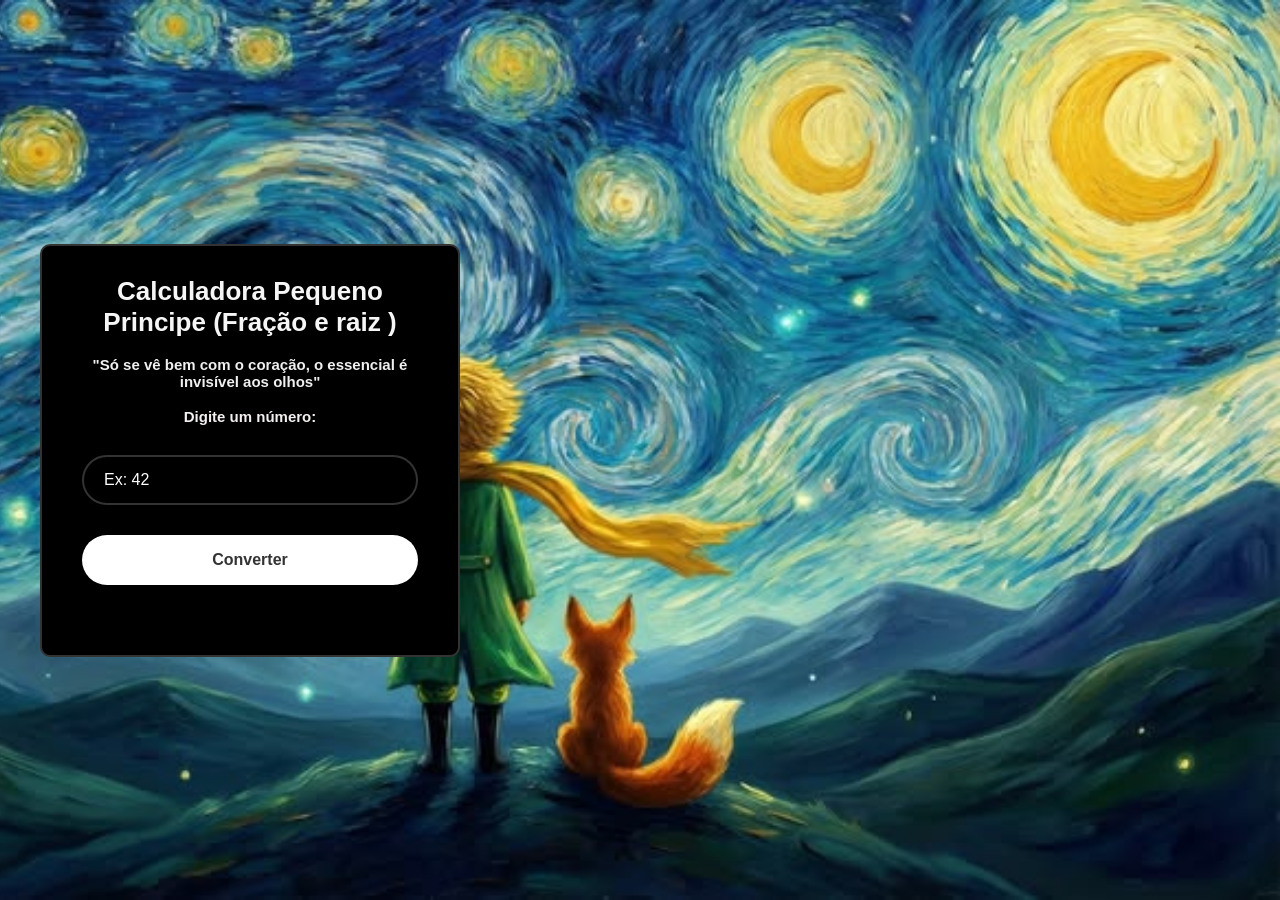
<file: Projeto/Calculadora fotografia poetica/Calculadora pequeno principe.html>
<!DOCTYPE html>
<html lang="en">
<head>
    <meta charset="UTF-8">
    <meta name="viewport" content="width=device-width, initial-scale=1.0">
    <title>Document</title>
    <link rel="stylesheet" href="pequeno_principe.css">
</head>
<body>
    <body>
    <div class="container"> 
        <h1>Calculadora Pequeno Principe (Fração e raiz ) </h1><br>
        <h2>"Só se vê bem com o coração, o essencial é invisível aos olhos"</h2><br>
        <h3>Digite um número:</h3>
        <div class="input">
            <input type="number" id="ipt_numero" placeholder="Ex: 42">
        </div>
        
        <button onclick="converter()" class="converter">Converter</button>
         
        <div id="div_mensagem" ></div>
   </div> 
</body>
</html>
<script>
    function converter(){
        let numero = Number(ipt_numero.value);
        
        // Raiz quadrada do número
        let raiz = numero * numero;

        
        // Fração em decimal
        let fracao = 1 / numero;
        //Aqui eu divido 1 pelo número do usuario para dar a fração do usuario em 
        //Decimal 
        
       
        
        // Par ou Ímpar
        let par_ou_impar;
        if (numero % 2 == 0) {
            par_ou_impar = "Par";
        } else {
            par_ou_impar = "Ímpar";
        }

        // Fatorial
        let fatorial = 1;
        for (let contador = 1; contador <= numero; contador = contador + 1) {
            fatorial = fatorial * contador;
        }
        div_mensagem.innerHTML = `
        <br>A raiz quadrada do seu número é:  ${(raiz.toFixed(0))}  <br>
        <br>A fração em decimal do seu número é: ${(fracao.toFixed(4))} <br>
        <br>Seu número, é um número: ${(par_ou_impar)} <br>
        <br> A tabuada do seu número é:<br>
        <br>${(numero)} x 1 =  ${(numero * 1)} 
        <br>${(numero)} x 2 = ${(numero * 2)} 
        <br>${(numero)} x 3 = ${(numero * 3)}
        <br>${(numero)} x 4 = ${(numero * 4)} 
        <br>${(numero)} x 5 = ${(numero * 5)} 
        <br>${(numero)} x 6 = ${(numero * 6)} 
        <br>${(numero)} x 7 = ${(numero * 7)} 
        <br>${(numero)} x 8 = ${(numero * 8)} 
        <br>${(numero)} x 9 = ${(numero * 9)} 
        <br>${(numero)} x 10 = ${(numero * 10)}  `;

        
    
    }
</script>
</file>
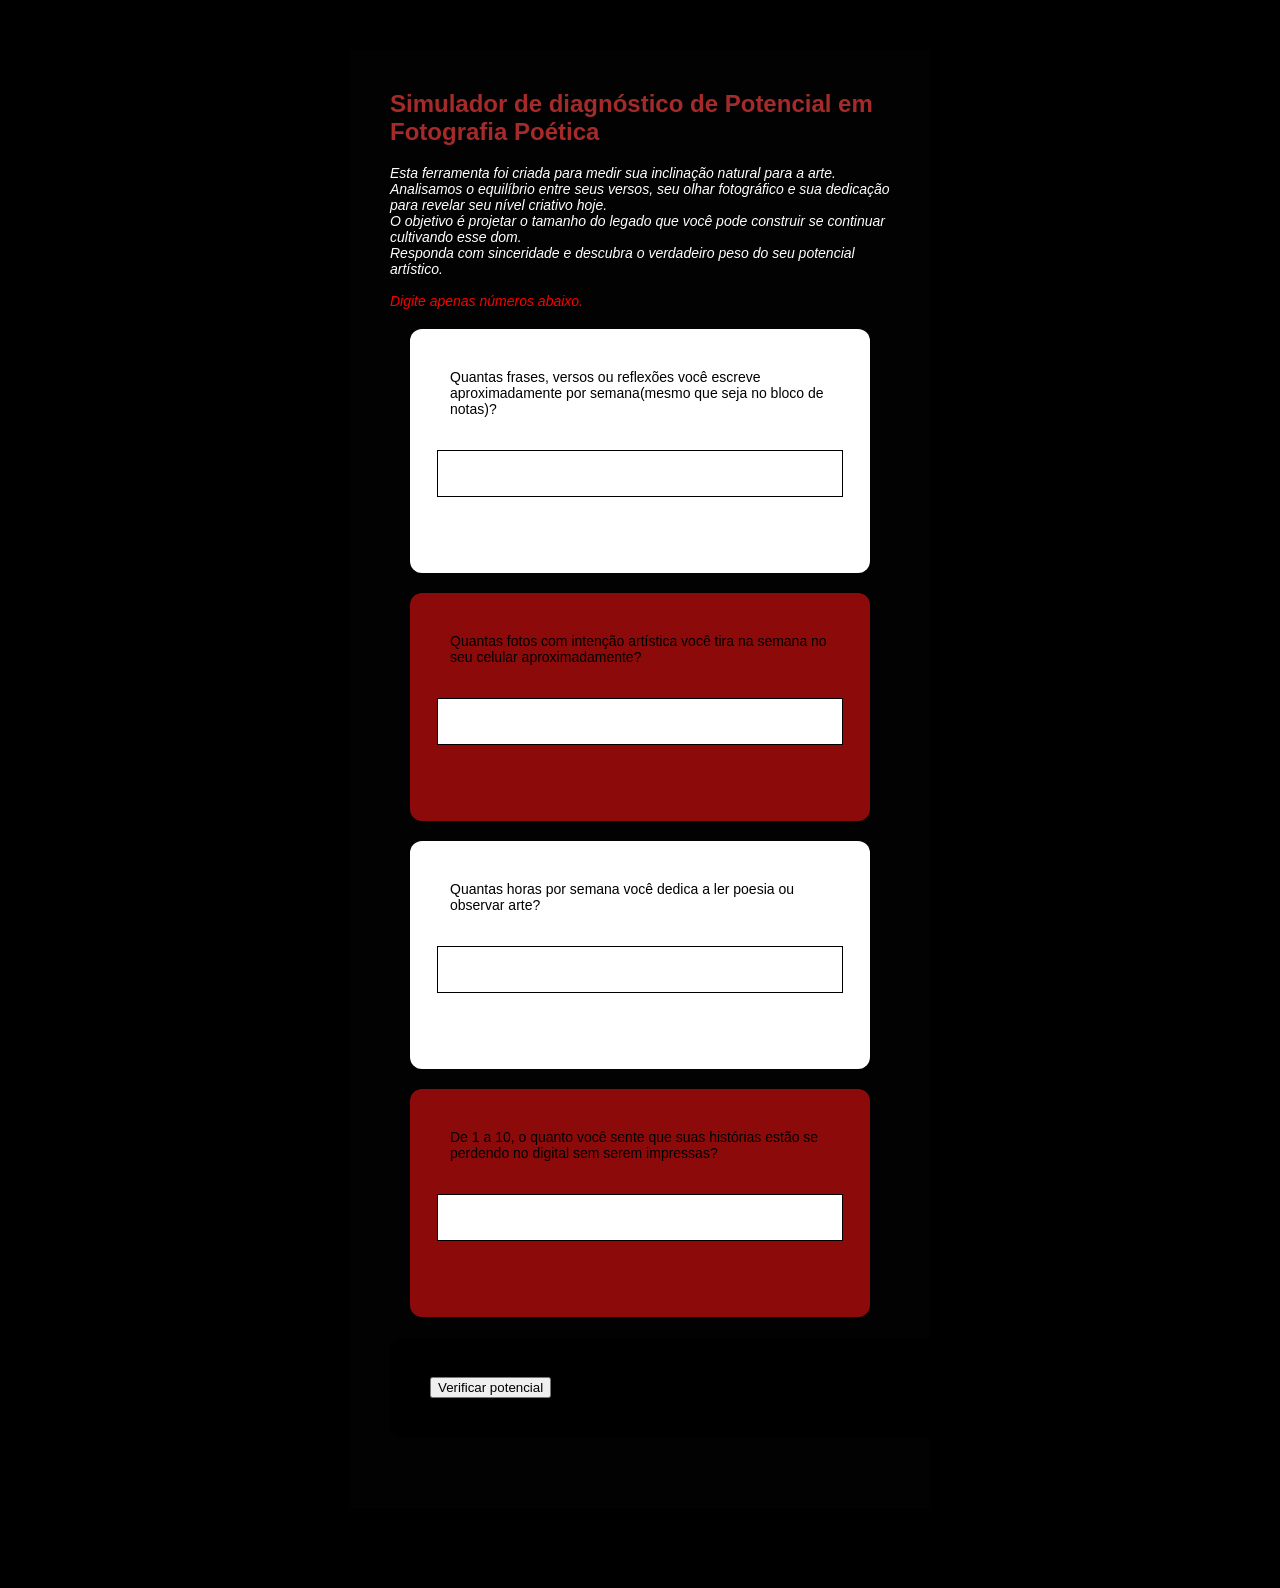
<file: Projeto/Calculadora fotografia poetica/Calculadora poetica.html>
<!DOCTYPE html>
<html lang="en">
<head>
    <meta charset="UTF-8">
    <meta name="viewport" content="width=device-width, initial-scale=1.0">
    <title>Document</title>
    <link rel="stylesheet" href="css.css">
</head>
<body>
<div class="caixa">
    <span style="color: black;"><h1>Simulador de diagnóstico de Potencial em Fotografia Poética</h1></span>
    <span style="color: black; font-style: italic;">
    <h4>
        Esta ferramenta foi criada para medir sua inclinação natural para a arte. <br> 
        Analisamos o equilíbrio entre seus versos, seu olhar fotográfico e sua dedicação para revelar seu nível criativo hoje. <br> 
        O objetivo é projetar o tamanho do legado que você pode construir se continuar cultivando esse dom. <br> 
        Responda com sinceridade e descubra o verdadeiro peso do seu potencial artístico. <br><br>
        <span style="color: rgb(248, 0, 0); font-style: italic;">Digite apenas números abaixo.</span>
    </h4>
    </span>
  
<div class="parte1">
    <span style="color:black; ;">Quantas frases, versos ou reflexões você escreve aproximadamente por semana(mesmo que seja no bloco de notas)?</span>
    <br>
    <input type="text" id="ipt_escreve_por_semana">
    <br><br>
    </div>

<div class="parte2">
    <span style="color: black;">Quantas fotos com intenção artística você tira na semana no seu celular aproximadamente?</span>
    <br>
    <input type="text" id="ipt_fotos_tiradas_semana">
    <br><br>
    </div>

<div class="parte3">
    <span style="color: black;">Quantas horas por semana você dedica a ler poesia ou observar arte?</span>
    <br>
    <input type="text" id="ipt_dedicacao_na_arte">
    <br><br>
    </div>

<div class="parte4">
    <span style="color: black;">De 1 a 10, o quanto você sente que suas histórias estão se perdendo no digital sem serem impressas?</span>
    <br>
    <input type="text" id="ipt_preocupacao">
    <br><br>
    </div>

<div class="botao">
    <button onclick="mostrarMensagem()">Verificar potencial</button><br>
    <div id="div_mensagem"></div>
    </div>
    </div>
</body>
</html>
<script>
    function mostrarMensagem(){
        let escreve_por_semana = ipt_escreve_por_semana.value; // Essa variavel da primeira pergunta.
        let fotos_tiradas_semana = ipt_fotos_tiradas_semana.value; //Variavel da segunda pergunta.
        let dedicacao_na_arte = ipt_dedicacao_na_arte.value; //Terceira pergunta.
        let preocupacao = ipt_preocupacao.value; // Ultima pergunta.
        let vetor = ['@','/','#','%','-','+','*','¨', '&', '()', ';',':',',','.','>','<','|']; // Validação de caracteres especiais.
        div_mensagem.innerHTML = '';

        //Validações 
        if(escreve_por_semana <  0 || fotos_tiradas_semana < 0 || dedicacao_na_arte < 0 || preocupacao < 0){
            div_mensagem.innerHTML = `<span style="color: brown;"><br> Preencha os campos com valor válido </span> `;

        }else if (vetor.includes(escreve_por_semana) || vetor.includes(fotos_tiradas_semana) || vetor.includes(dedicacao_na_arte) || vetor.includes(preocupacao) ){
            div_mensagem.innerHTML = `<span style="color: brown;"><br> Preencha os campos com valor válido </span> `;

        }else if (Number(escreve_por_semana) != escreve_por_semana || Number(fotos_tiradas_semana) != fotos_tiradas_semana || Number(dedicacao_na_arte) != dedicacao_na_arte || Number(preocupacao) != preocupacao) {
            div_mensagem.innerHTML = `<span style="color: brown;"><br> Digite apenas números</span>`;

        }else if(escreve_por_semana <= " " || fotos_tiradas_semana <= "" || dedicacao_na_arte <= " " || preocupacao <= " "){
                div_mensagem.innerHTML = `<span style="color: brown;"><br> Preencha os campos com valor válido </span> `;
                
        }else if(preocupacao > 10 || preocupacao < 0){
                div_mensagem.innerHTML = `<span style="color: brown;"><br> Preencha os campos com valor válido </span> `;
        }else if(escreve_por_semana > 300){
                div_mensagem.innerHTML = `<span style="color: brown;"><br> Preencha os campos com valor válido </span> `;    
        }else if(fotos_tiradas_semana > 300){
                div_mensagem.innerHTML = `<span style="color: brown;"><br> Preencha os campos com valor válido </span> `;   
        }else if(dedicacao_na_arte > 300){
                div_mensagem.innerHTML = `<span style="color: brown;"><br> Preencha os campos com valor válido </span> `;
        }else{
        // Verifica se as entradas são números válidos atraves do Number, que transforma a variavel em numero.
        
        // Aqui vai servir para ver quanto vai valer as pontuações do usuario
        let pontuacao1 = Number(ipt_escreve_por_semana.value) * 10; // Poesia vale mais esforço
        let pontuacao2 = Number(ipt_fotos_tiradas_semana.value) * 5;  // Foto é intermediário
        let pontuacao3 = Number(ipt_dedicacao_na_arte.value) * 15;   // Estudo/Leitura vale muito
        let pontuacao4 = Number(ipt_preocupacao.value) * 2; // Preocupação é importante
        let categoria = ''; // Vai ser em qual nivel ele está
        let significado_da_categoria = '';

        //Vamos começar a calcular as pontuações
        let bonus_preocupacao = 0;
        for(let i = 1; i <= pontuacao4; i++){
            bonus_preocupacao += 2; // Cada nível de preocupação soma 5 pontos
        }

        let total = pontuacao1 + pontuacao2 + pontuacao3 + bonus_preocupacao;
        
        if (total <= 10){
            categoria = "Potencial inicial";
            significado_da_categoria = "No começo só havia o vazio transbordando com infinitas possibilidades das quais uma delas é você. <br> Sinto que a uma chama a qual está se ascendendo.<br> <b><i>Boa sorte em sua jornada, espero que encontre a clareza."
        } else if (total <= 100){
            categoria = "Potencial médio";
            significado_da_categoria = "O vazio tem o valor e a semelhança do pleno. <br> Um meio de obter é não procurar, um meio de ter é o de não pedir e somente acreditar que o silêncio <br> que eu creio em mim é resposta a meu – a meu mistério. <br. Se tivesse a tolice de se perguntar “quem sou eu?”<br> cairia estatelada e em cheio no chão. <br><b><i>Você está indo bem, mas ainda precisa de mais, vejo potencial em você.";
        } else if (total <= 1000){
            categoria = "Potencial intermediario";
            significado_da_categoria ="Escrevo como se estivesse dormindo e sonhando: <br. as frases desconexas como no sonho. É difícil, estando acordado,  <br> sonhar livremente nos meus remotos mistérios.<br><b><i>Vejo enorme potencial em você, continue assim e abrace o poeta que está dentro de você. ";
                //Tive que usar o atalho pois o span não foi nas frases
        } else {
            categoria = "Potencial muito alto";
            significado_da_categoria = "A escuridão não pode expulsar a escuridão,<br> apenas a luz pode fazer isso. <br>O ódio não pode expulsar o ódio, só o amor pode fazer isso. <br><b><i> Você está além, sempre explorando até onde pode ir.<br><b><i> Te admiro muito por isso, nunca mude quem é, está em um ótimo caminho.";
        }
        let total_semanal = pontuacao1 + pontuacao2 + pontuacao3 + bonus_preocupacao;
        // Projeção: Multiplicamos a pontuação semanal pelo número de semanas
        let total_6_meses = total_semanal * 26;
        let total_1_ano = total_semanal * 52;
        //Categoria de 1 ano
        let categoria_1 = total_1_ano;
        categoria_1 = '';
        if (total_semanal <= 10){
            categoria_1 = "Potencial médio";
        } else if (total_semanal <= 100){
            categoria_1 = "Potencial intermediario"
        } else if(total_semanal <=1000) {
            categoria_1= "Potencial muito alto"
        }else {
            categoria_1 = "Além do seu tempo"
        }
        
        div_mensagem.innerHTML =`
            <span style="font-weight: bold;"><br>Sua categoria hoje:</span>${categoria} <br>
            <span style="font-weight: bold;">Pontuação semanal: </span>${total_semanal} <br><br>
            <span style="font-style: italic;">"Se você mantiver esse ritmo de criação e observação, este será o tamanho do seu legado:"</span><br><br>
            <span style="font-weight: bold;"> Em 6 meses</span>, mantendo esse ritmo, você terá acumulado <b>${total_6_meses}</b> pontos de experiência poética. <br>
            <span style="font-weight: bold;">   Em 1 ano </span>, você atingirá a marca de <b>${total_1_ano}</b> pontos!<br><br>
            <span style="font-weight: bold;"> Sua categoria em 1 ano será :</span>${categoria_1}<br>
            <br>${significado_da_categoria}<br><br><br>
           
        `;
        div_mensagem.innerHTML+=  `
            <span style="font-style: italic;">
            <span style="font-weight: bold;">Agora que viu seus resultados</span>, entenda como funciona o nosso sistema de pontuação:
            <br><br>
            <span style="font-weight: bold;">  -- ✍️ Cada texto escrito:</span>Vale 10 pontos (Dá mais trabalho criar do zero).<br><br>
            <span style="font-weight: bold;">  -- 📸 Cada foto tirada:</span>Vale 5 pontos (É o seu olhar).<br><br>
            <span style="font-weight: bold;">  -- 📖 Cada hora de estudo:</span>Vale 15 pontos (Conhecimento é base,é o que mais exige esforço).<br><br>
            <span style="font-weight: bold;">  -- 🎯 Sua vontade (1-10):</span>Soma um bônus de 5 pontos para cada nível.<br><br>
            Tudo isso é somado para gerar seu potencial, que cresce conforme você mantém o ritmo.<br>
            <br><br></span>`
        div_mensagem.innerHTML += ` 
            <span style="font-weight: bold;">Potencial Inicial</span><br><br>
            Representa o marco zero da sua jornada. É o estágio de descoberta, <br>onde você sai da inércia e começa a transformar possibilidades em realidade. <br>Aqui, o foco é o despertar da sua capacidade.<br><br>

            <span style="font-weight: bold;">Potencial Médio</span><br><br>
            Indica um estado de desenvolvimento constante.<br> Você já superou a fase inicial, possui uma base estabelecida e está em um processo <br> de amadurecimento,<br> onde o progresso acontece de forma mais consciente e silenciosa.<br><br>

            <span style="font-weight: bold;">Potencial Intermediário</span><br><br>
            Reflete um nível de domínio onde a técnica e a intuição se misturam.<br> Você já demonstra uma conexão profunda com o que faz, permitindo que a criatividade <br>flua com liberdade e os resultados apareçam de forma mais expressiva.<br><br>

            <span style="font-weight: bold;">Potencial Muito Alto</span><br><br>
            Identifica um estágio de excelência e clareza.<br> Você atingiu um patamar de alta performance e equilíbrio, <br>sendo capaz de superar obstáculos com resiliência e atuar como uma influência<br> positiva no ambiente ao seu redor.<br><br>

            <span style="font-weight: bold;">Além do seu Tempo</span><br><br>
            Representa a transcendência das métricas comuns.<br< É o nível de quem rompe as expectativas de crescimento anual e atinge uma maturidade<br> que desafia a cronologia normal,<br> redefinindo o que é possível alcançar.<br><br><br>

            <span style="font-size: 10px;">Fontes usadas:https://www.pensador.com/frases_sobre_comeco/;<br>
            Fontes usadas:https://www.pensador.com/poemas_vazio/ <br>
            Fontes usadas:https://www.pensador.com/frases_e_poesias/ <br>
            Fontes usadas:https://www.pensador.com/frases_de_escuridao/ <br>
            Ultimo acesso: 11/04/2026.
            </span>
            `;
        }
        }
</script>
</file>
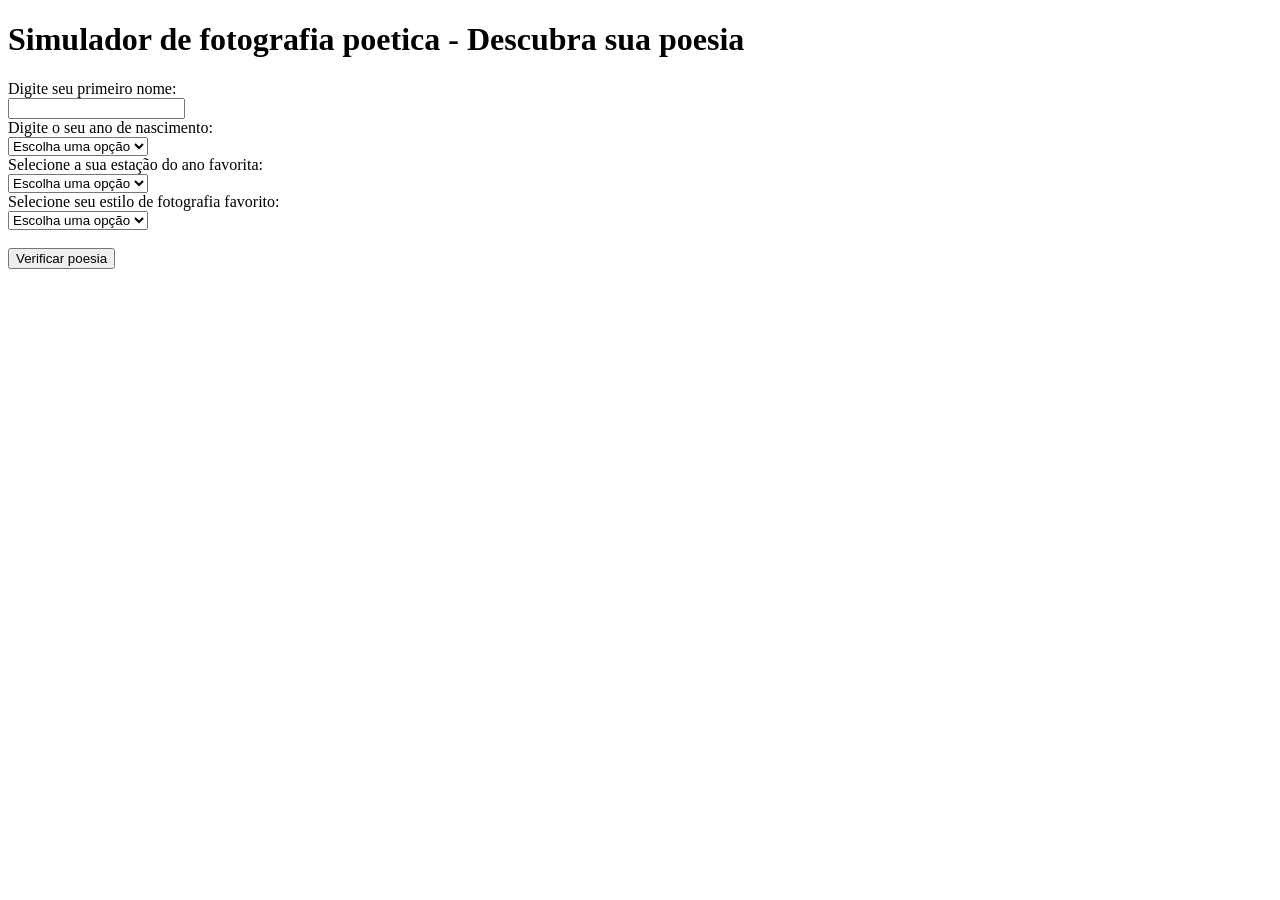
<file: Projeto/Calculadora fotografia poetica/simulador_poetico_v3.html>
<!DOCTYPE html>
<html lang="en">
<head>
    <meta charset="UTF-8">
    <meta name="viewport" content="width=device-width, initial-scale=1.0">
    <title>Simulador</title>
</head>
<body>
    <div class="caixa">
    <span><h1>Simulador de fotografia poetica - Descubra sua poesia </h1></span>

    <span>Digite seu primeiro nome: </span><br>
    <input type="text" id="ipt_primeiro_nome"><br>

   <span>Digite o seu ano de nascimento:</span><br>
    <select id="sel_ano_nascimento">
        <option value="opcao">Escolha uma opção</option>
        <option value="1940">1940</option>
        <option value="1941">1941</option>
        <option value="1942">1942</option>
        <option value="1943">1943</option>
        <option value="1944">1944</option>
        <option value="1945">1945</option>
        <option value="1946">1946</option>
        <option value="1947">1947</option>
        <option value="1948">1948</option>
        <option value="1949">1949</option>
        <option value="1950">1950</option>
        <option value="1951">1951</option>
        <option value="1952">1952</option>
        <option value="1953">1953</option>
        <option value="1954">1954</option>
        <option value="1955">1955</option>
        <option value="1956">1956</option>
        <option value="1957">1957</option>
        <option value="1958">1958</option>
        <option value="1959">1959</option>
        <option value="1960">1960</option>
        <option value="1961">1961</option>
        <option value="1962">1962</option>
        <option value="1963">1963</option>
        <option value="1964">1964</option>
        <option value="1965">1965</option>
        <option value="1966">1966</option>
        <option value="1967">1967</option>
        <option value="1968">1968</option>
        <option value="1969">1969</option>
        <option value="1970">1970</option>
        <option value="1971">1971</option>
        <option value="1972">1972</option>
        <option value="1973">1973</option>
        <option value="1974">1974</option>
        <option value="1975">1975</option>
        <option value="1976">1976</option>
        <option value="1977">1977</option>
        <option value="1978">1978</option>
        <option value="1979">1979</option>
        <option value="1980">1980</option>
        <option value="1981">1981</option>
        <option value="1982">1982</option>
        <option value="1983">1983</option>
        <option value="1984">1984</option>
        <option value="1985">1985</option>
        <option value="1986">1986</option>
        <option value="1987">1987</option>
        <option value="1988">1988</option>
        <option value="1989">1989</option>
        <option value="1990">1990</option>
        <option value="1991">1991</option>
        <option value="1992">1992</option>
        <option value="1993">1993</option>
        <option value="1994">1994</option>
        <option value="1995">1995</option>
        <option value="1996">1996</option>
        <option value="1997">1997</option>
        <option value="1998">1998</option>
        <option value="1999">1999</option>
        <option value="2000">2000</option>
        <option value="2001">2001</option>
        <option value="2002">2002</option>
        <option value="2003">2003</option>
        <option value="2004">2004</option>
        <option value="2005">2005</option>
        <option value="2006">2006</option>
        <option value="2007">2007</option>
        <option value="2008">2008</option>
        <option value="2009">2009</option>
        <option value="2010">2010</option>
        <option value="2011">2011</option>
        <option value="2012">2012</option>
        <option value="2013">2013</option>
        <option value="2014">2014</option>
        <option value="2015">2015</option>
        <option value="2016">2016</option>
        <option value="2017">2017</option>
        <option value="2018">2018</option>
        <option value="2019">2019</option>
        <option value="2020">2020</option>
        <option value="2021">2021</option>
        <option value="2022">2022</option>
        <option value="2023">2023</option>
        <option value="2024">2024</option>
        <option value="2025">2025</option>
        <option value="2026">2026</option>
    </select><br>

    <span>Selecione a sua estação do ano favorita:</span><br>
    <select id="sel_estacao_do_ano">
    <option value="opcao">Escolha uma opção</option>
    <option value="Primavera">Primavera</option>
    <option value="Verão">Verão</option>
    <option value="Outono">Outono</option>
    <option value="Inverno">Inverno</option>
    </select><br>

    <span>Selecione seu estilo de fotografia favorito:</span><br>
    <select id="sel_fotografia">
        <option value="opcao">Escolha uma opção</option>
        <option value="Analógica">Analógica</option>
        <option value="Preto e Branco">Preto e Branco</option>
        <option value="Macro">Macro</option>
        <option value="Retrato">Retrato</option>
        <option value="Paisagem">Paisagem</option>
        <option value="Cyberpunk">Cyberpunk</option>
        <option value="Vintage">Vintage</option>
        <option value="Minimalista">Minimalista</option>
        <option value="Street Photography">Street Photography</option>
        <option value="Longa Exposição">Longa Exposição</option>
        <option value="Documental">Documental</option>
        <option value="Moda">Moda</option>
        <option value="Surrealista">Surrealista</option>
        <option value="Arquitetura">Arquitetura</option>
        <option value="Gastronômica">Gastronômica</option>
        <option value="Fine Art">Fine Art</option>
        <option value="Subaquática">Subaquática</option>
        <option value="Astrofotografia">Astrofotografia</option>
        <option value="Infravermelho">Infravermelho</option>
        <option value="Gótica">Gótica</option>
    </select><br><br>
    </div>
    <div class="botao">
        <button onclick="mostrarMensagem()">Verificar poesia</button>
    </div>
    <div id="div_mensagem"></div>
 
</body>
</html>
<script>
    function mostrarMensagem(){
        //Lista de todos os anos que estão nas opções
        let lista_anos = [1940, 1941, 1942, 1943, 1944, 1945, 1946, 1947, 1948, 1949, 1950, 1951, 1952, 1953, 1954, 1955, 1956, 1957, 1958, 1959, 1960, 1961, 1962, 1963, 1964, 1965, 1966, 1967, 1968, 1969, 1970, 1971, 1972, 1973, 1974, 1975, 1976, 1977, 1978, 1979, 1980, 1981, 1982, 1983, 1984, 1985, 1986, 1987, 1988, 1989, 1990, 1991, 1992, 1993, 1994, 1995, 1996, 1997, 1998, 1999, 2000, 2001, 2002, 2003, 2004, 2005, 2006, 2007, 2008, 2009, 2010, 2011, 2012, 2013, 2014, 2015, 2016, 2017, 2018, 2019, 2020, 2021, 2022, 2023, 2024, 2025, 2026];

        //Estações que estão nas opções
        let lista_estacoes = [`Primavera`,`Verão`,`Outono `,`Inverno`];

        //Lista dos estilos das fotografias
        let analogica = "Analógica";
        let pretoEBranco = "Preto e Branco";
        let macro = "Macro";
        let retrato = "Retrato";
        let paisagem = "Paisagem";
        let cyberpunk = "Cyberpunk";
        let vintage = "Vintage";
        let minimalista = "Minimalista";
        let streetPhotography = "Street Photography";
        let longaExposicao = "Longa Exposição";
        let documental = "Documental";
        let moda = "Moda";
        let surrealista = "Surrealista";
        let arquitetura = "Arquitetura";
        let gastronomica = "Gastronomica";
        let fineArt = "Fine Art";
        let subaquatica = "Subaquática";
        let astrofotografia = "Astrofotografia";
        let infravermelho = "Infravermelho";
        let gotica = "Gotica";

        //Todos os caracters especiais para validação
        let vetor = ['!','@','#','$','%','¨','&','*','(',')','-','+','=','{','}'];

        //Poesias
        let lista_poesia = [
        ` Memória<br>
        <br>
        Amar o perdido<br>
        deixa confundido<br>
        este coração.<br>
        <br>
        Nada pode o olvido<br>
        contra o sem sentido<br>
        apelo do Não.<br>
        <br>
        As coisas tangíveis<br>
        tornam-se insensíveis<br>
        à palma da mão<br>
        <br>
        Mas as coisas findas<br>
        muito mais que lindas,<br>
        essas ficarão.Carlos Drummond de Andrade<br>
        `,
        `As sem-razões do amor<br>
        <br>
        Eu te amo porque te amo,<br>
        Não precisas ser amante,<br>
        e nem sempre sabes sê-lo.<br>
        Eu te amo porque te amo.<br>
        Amor é estado de graça<br>
        e com amor não se paga.<br>
        <br>
        Amor é dado de graça,<br>
        é semeado no vento,<br>
        na cachoeira, no eclipse.<br>
        Amor foge a dicionários<br>
        e a regulamentos vários.<br>
        <br>
        Eu te amo porque não amo<br>
        bastante ou demais a mim.<br>
        Porque amor não se troca,<br>
        não se conjuga nem se ama.<br>
        Porque amor é amor a nada,<br>
        feliz e forte em si mesmo.<br>
        <br>
        Amor é primo da morte,<br>
        e da morte vencedor,<br>
        por mais que o matem (e matam)<br>
        a cada instante de amor.Carlos Drummond de Andrade<br>
        `,
        `A Felicidade<br>
        <br>
        Tristeza não tem fim<br>
        Felicidade sim<br>
        <br>
        A felicidade é como a pluma<br>
        Que o vento vai levando pelo ar<br>
        Voa tão leve<br>
        Mas tem a vida breve<br>
        Precisa que haja vento sem parar<br>
        <br>
        A felicidade do pobre parece<br>
        A grande ilusão do carnaval<br>
        A gente trabalha o ano inteiro<br>
        Por um momento de sonho<br>
        Pra fazer a fantasia<br>
        De rei ou de pirata ou jardineira<br>
        Pra tudo se acabar na quarta-feira<br>
        <br>
        Tristeza não tem fim<br>
        Felicidade sim<br>
        <br>
        A felicidade é como a gota<br>
        De orvalho numa pétala de flor<br>
        Brilha tranqüila<br>
        Depois de leve oscila<br>
        E cai como uma lágrima de amor<br>
        <br>
        A felicidade é uma coisa boa<br>
        E tão delicada também<br>
        Tem flores e amores<br>
        De todas as cores<br>
        Tem ninhos de passarinhos<br>
        Tudo de bom ela tem<br>
        E é por ela ser assim tão delicada<br>
        Que eu trato dela sempre muito bem<br>
        Vinicius de Moraes<br>
        `
        ];

        let primeiro_nome = ipt_primeiro_nome.value;
        let ano_nascimento = Number (sel_ano_nascimento.value);
        let estacao_do_ano = sel_estacao_do_ano.value;
        let fotografia = sel_fotografia.value;
        div_mensagem.innerHTML = '';
        
        // Validação com REPETIÇÃO
        let nome_valido = true;
        for (let i = 0; i < vetor.length; i++) {
            if (primeiro_nome.includes(vetor[i])) {
                nome_valido = false;
                break;
            }
        }

        if (!nome_valido) {
            div_mensagem.innerHTML = `<span style="color: brown;">Digite um nome válido</span>`;
        } else if (primeiro_nome == '' || ano_nascimento == 'opcao' || estacao_do_ano == 'opcao' || fotografia == 'opcao'){
            div_mensagem.innerHTML = `<span style="color: brown;">Preencha todos os campos corretamente</span>`;
        } else {
        
            // ===== CÁLCULOS MATEMÁTICOS (Arq. Computadores e Matemática) =====
            let ano_atual = 2026;
            let idade = ano_atual - ano_nascimento; // SUBTRAÇÃO

            // NOVAS PONTUAÇÕES DEFINIDAS PELO USUÁRIO
            let valor_estacao = 0;
            if(estacao_do_ano == 'Primavera') valor_estacao = 40; // Romance
            else if(estacao_do_ano == 'Verão') valor_estacao = 30; // Alegre/Agitado
            else if(estacao_do_ano == 'Outono') valor_estacao = 45; // Calmo/Sereno
            else if(estacao_do_ano == 'Inverno') valor_estacao = 50; // Melancólico/Frio

            // CÁLCULO COM FRAÇÃO, MULTIPLICAÇÃO E RAIZ QUADRADA
            let numerador = idade * valor_estacao;        // MULTIPLICAÇÃO
            let denominador = 10;                          // FRAÇÃO
            let resultado_fracao = numerador / denominador; 
            let indice_poetico = Math.sqrt(resultado_fracao); // RAIZ QUADRADA

            // Poesia aleatória
            let poesia_aleatoria = Math.random() * lista_poesia.length;
            let contador = 0;
            while (poesia_aleatoria >= 1) {
                poesia_aleatoria = poesia_aleatoria - 1;
                contador = contador + 1;
            }
            let poesia_aleatoria_certo = lista_poesia[contador];
            
            // Mensagem inicial baseada na idade
            div_mensagem.innerHTML += `<br>Olá ${(primeiro_nome)}, você tem ${idade} anos. 
            <br>Sua alma carrega o peso e a leveza do tempo. 
            <br>Sua poesia sorteada é:<br><br><span>${(poesia_aleatoria_certo)}</span><br><br>`;
            
            // IF/ELSE DAS ESTAÇÕES COM AS NOVAS PONTUAÇÕES E MENSAGENS PROFUNDAS
            if(estacao_do_ano == 'Primavera'){
                let msg = `<br><b>PRIMAVERA - O Desabrochar Romântico (Peso: 40)</b><br><br>`;
                if(indice_poetico < 8) {
                    msg += `Seu romance é como um botão que ainda hesita em abrir. Você sente a doçura da vida, mas a protege com cuidado.`;
                } else {
                    msg += `Você é um romântico incurável. Sua alma busca renovação em cada olhar, transformando o mundo em um jardim de possibilidades infinitas.`;
                }
                msg += `<br><br><i>Legenda: Seu Índice Poético de ${indice_poetico.toFixed(2)} reflete sua conexão com o romance.</i>`;
                div_mensagem.innerHTML += msg;

            } else if(estacao_do_ano == 'Verão'){
                let msg = `<br><b>VERÃO - A Explosão de Vida (Peso: 30)</b><br><br>`;
                if(indice_poetico < 8) {
                    msg += `Sua alegria é um sol de fim de tarde, suave e reconfortante. Você prefere o brilho que não queima.`;
                } else {
                    msg += `Você é pura energia solar. Sua agitação é criativa e sua alegria é o combustível que ilumina os dias mais escuros ao seu redor.`;
                }
                msg += `<br><br><i>Legenda: Seu Índice Poético de ${indice_poetico.toFixed(2)} mede sua vibração vital.</i>`;
                div_mensagem.innerHTML += msg;

            } else if(estacao_do_ano == 'Outono'){
                let msg = `<br><b>OUTONO - A Serenidade da Alma (Peso: 45)</b><br><br>`;
                if(indice_poetico < 10) {
                    msg += `Sua calma é um refúgio. Você entende que para crescer, às vezes é preciso deixar as folhas caírem em silêncio.`;
                } else {
                    msg += `Você possui uma serenidade profunda, quase mística. Sua alma é um bosque dourado onde o tempo parece parar para ouvir seus pensamentos.`;
                }
                msg += `<br><br><i>Legenda: Seu Índice Poético de ${indice_poetico.toFixed(2)} mostra sua alta afinidade com a introspecção serena.</i>`;
                div_mensagem.innerHTML += msg;

            } else if(estacao_do_ano == 'Inverno'){
                let msg = `<br><b>INVERNO - A Melancolia Poética (Peso: 50)</b><br><br>`;
                if(indice_poetico < 12) {
                    msg += `Sua melancolia é um manto de neve fino, que traz silêncio e reflexão sem congelar a esperança.`;
                } else {
                    msg += `Você é o verdadeiro poeta melancólico. Encontra no frio e no isolamento a matéria-prima para as mais profundas emoções. Sua alma é um lago profundo que só revela sua beleza para quem não teme o silêncio.`;
                }
                msg += `<br><br><i>Legenda: Seu Índice Poético de ${indice_poetico.toFixed(2)} é o mais alto, pois a melancolia é a raiz da grande poesia.</i>`;
                div_mensagem.innerHTML += msg;
            }

            // Estilo de Fotografia
            div_mensagem.innerHTML += `<br><br>Seu estilo favorito é <b>${fotografia}</b>, o que revela ainda mais sobre sua visão de mundo.`;
        }
    }
</script>
</file>
<file: Projeto/Calculadora fotografia poetica/pequeno_principe.css>
*{
    margin: 0;
    padding: 0;
    box-sizing: border-box;
    font-family: "Poppins", sans-serif;
}


body{
    display: flex;
    justify-content:left;
    align-items: center;
    min-height: 100vh;
    background: url('8ddc75cc1ff4c5f69d11a5f69ca673e4.jpg');
    background-size: cover;
    background-position: right;
     padding-left: 40px;  
    box-sizing: border-box;
}

.container{
    width: 420px;
    background-color: black;
    border: 2px solid rgba(255, 255, 255, .2);
    border-radius: 10px;
    color: white;
    padding: 30px 40px;
   
}
.container h1 {
    font-size: 26px;
    text-align: center;
    color: rgb(247, 246, 246);
}
.container h2{
    font-size: 15px;
    text-align: center;
    color: rgb(241, 240, 240);
    
}
.container h3{
    font-size: 15px;
    text-align: center;
    color: rgb(245, 240, 240);
}
.input{
  width: 100%;
  height: 50px;
  margin: 30px 0;
}

.input input{
    width: 100%;
    height: 100%;
    background-color: transparent;
    border: 2px solid rgba(255, 255, 255, .2);;
    border-radius: 40px;
    outline: none;
    font-size: 16px;
    color: white;
    padding: 20px 45px 20px 20px;
}

.input input::placeholder{
    color: white;

}

.converter{
    width: 100%;
    height: 50px;
    background-color: white;
    border: none;
    border-radius: 40px;
    font-size: 16px;
    font-weight: 600;
}

button {
    width: 100%;
    height: 45px;
    background: #fff;
    border-radius: 40px;
    font-size: 16px;
    color: #333;
    font-weight: 600;
}


#div_mensagem {
    color: white ; 
    margin-top: 20px;
    padding-bottom: 20px;
}
</file>
<file: Projeto/Calculadora fotografia poetica/css.css>
body {
    display: flex;
    margin: 0;
    padding: 50px 0;
    font-family: 'Barlow', sans-serif;
    background-color: #000000; /* Fundo preto profundo */;
    flex-direction: column;
    align-items: center;
    
    
}

.caixa {
    width: 500px;
    background-color: #05050573;
    padding: 40px;
    margin-bottom: 30px;
   /* background-color: transparent;*/
}

.caixa h1 {
    font-size: 24px;
    justify-content: space-between;
    color: brown;
    margin: 0;

}

.caixa h4 {
    font-weight: 200;
    color: rgb(255, 255, 255);
    
}

.parte1{
    justify-content: center;
    background-color: #ffffff;
    color: #050505;
    padding: 40px;
    display: flex;
    flex-direction: column;
    align-items: center;
    border-radius: 12px; 
    margin: 20px ;
    
}
.parte2{
    justify-content: center;
    background-color: #b90e0ec2;
    padding: 40px;
    display: flex;
    flex-direction: column;
    align-items: center;
    border-radius: 12px; 
    margin: 20px;
    

}
.parte3{
    justify-content: center;
    background-color: #ffffff;
    padding: 40px;
    display: flex;
    flex-direction: column;
    align-items: center;
    border-radius: 12px; 
    margin: 20px;
    

}
.parte4{
    justify-content: center;
    background-color:#b90e0ec2;
    padding: 40px;
    display: flex;
    flex-direction: column;
    align-items: center;
    border-radius: 12px; 
    margin: 20px;
    
}

span {
    font-size: 14px;
    color: #ffffff;
    margin-bottom: 15px;
}


input {
    width: 100%;
    padding: 12px;
    color: #333333; 
    background-color: #ffffff; 
    font-size: 18px;
    border: 1px solid #000000; 
}

.botao {
    width: 500px;
    padding: 10px;
    border-bottom: #ffffff;
    border-radius: 15px;
    bottom: unset;
    background-color: #000000;
    padding: 40px;
    margin-bottom: 30px;
    color: #ffffff;
}
</file>
